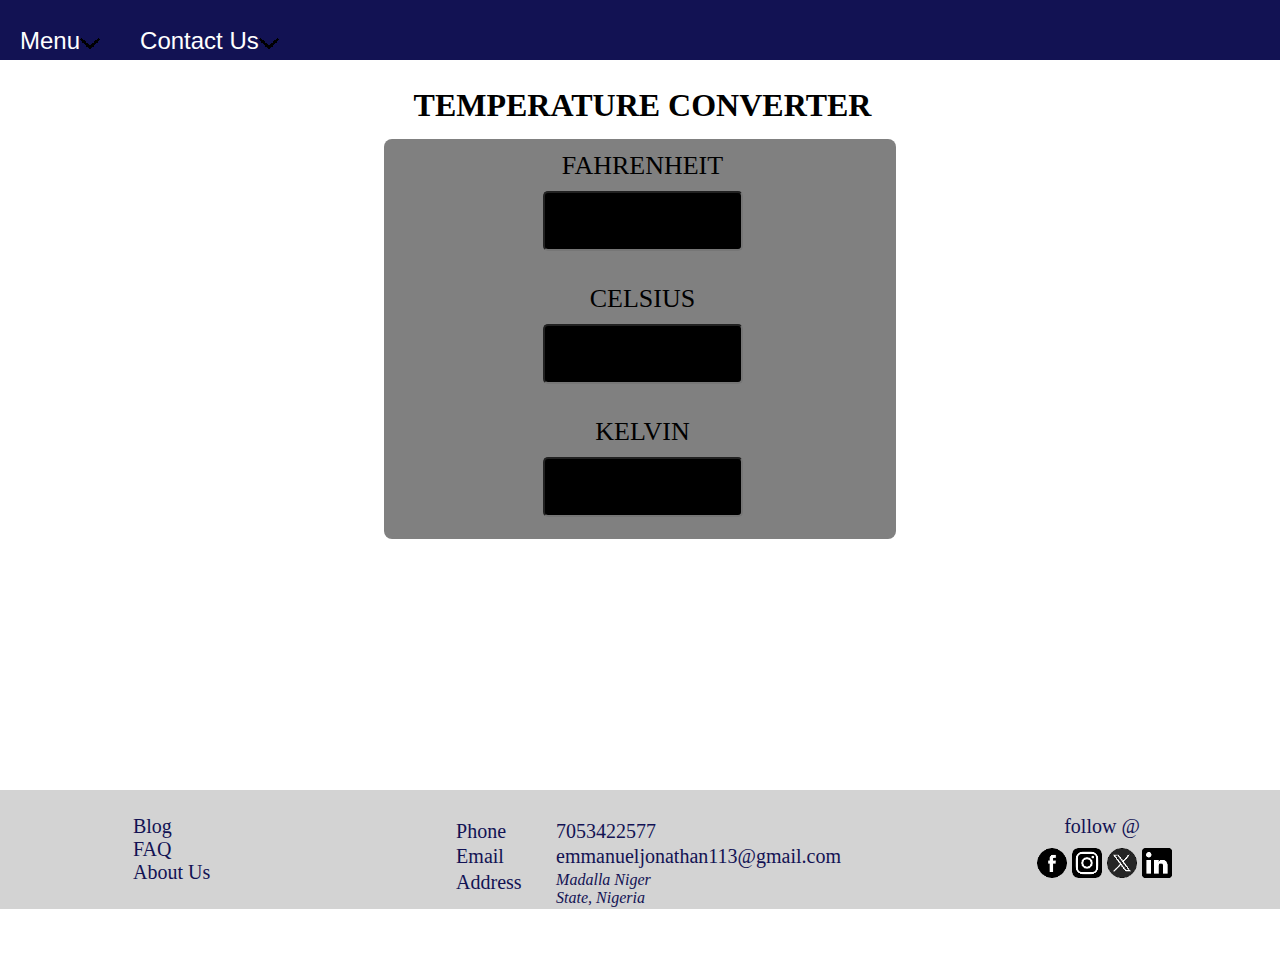
<file: index.html>
<!DOCTYPE html>
<html lang="en">
<head>
    <meta charset="UTF-8">
    <meta name="viewport" content="width=device-width, initial-scale=1.0">
    <title>Temprature Converter</title>
    <link rel="stylesheet" href="Css/style.css">
    <link rel="stylesheet" href="Css/header.css">
    
</head>
<body>
    <header>
        <!-- <nav>
            <a href="/">Home</a>
        </nav> -->
        <div class="dropdown">
            <button class="dropbtn">Menu<img src="img/1.cutout.png" alt="dropdown-icon"></span></button>
            <div class="drop-content">
                <a href="faq.html">FAQ</a>
                <a href="blog.html">Blog</a>
            </div>
        </div>
        
        <div class="dropdown">
            <button Class="dropbtn">Contact Us<img src="img/1.cutout.png" alt="dropdown-icon"></button>
            <div class="drop-content" id="drop-content2">
                <a href="about.html">About Us</a>
                <a href="contact.html">Contact Us</a> 
            </div>
        </div>
        
    </header>

    <main >
        

        <section class="main-container">
            <div class="head">
                <h1>
                TEMPERATURE CONVERTER
                </h1>
            </div>
            <div class="container">
                <div class="box">
                    <label class="labe-t">fahrenheit</label>
                    <input type="number" id="fahrenheit">
                </div>
                <div class="box">
                    <label>Celsius</label>
                    <input type="number" id="celsius">
                </div>
                <div class="box">
                    <label>Kelvin</label>
                    <input type="number" id="kelvin">
                </div>
            </div>
        </section>

    </main>
    <footer>
        
        <div class="footer-navigation">
            <ul style="display: block; text-decoration: none; gap: 5px;">
                <!-- <li><a href="/">Temprature Converter</a></li> -->
                <li><a href="#">Blog</a></li>
                <li><a href="faq.html">FAQ</a></li>
                <li><a href="about.html">About Us</a></li>
            </ul>
            
            
        </div>
        <div class="contact">
            <p>Phone </p>
            <a href="tel:+2347053422577">7053422577</a>
            <p>Email</p>
            <a href="mailto:emmanueljonathan113@gmail.com">emmanueljonathan113@gmail.com</a>
            <p>Address</p>
            <address> Madalla Niger State, Nigeria</address>
        </div>
        <div class="sm">
            <div><p>follow @</p></div>
            <div class="sm-icon">
                <a href="wwww.facebook.com"><div class="fb"></div></a>
                <a href="wwww.instagram.com"><div class="ins"></div></a>
                <a href="#"><div class="x"></div></a>
                <a href=""><div class="link"></div></a>
            </div>
            
        </div>
    </footer>
</body>
<script src="JS/main.js"></script>
</html>
</file>
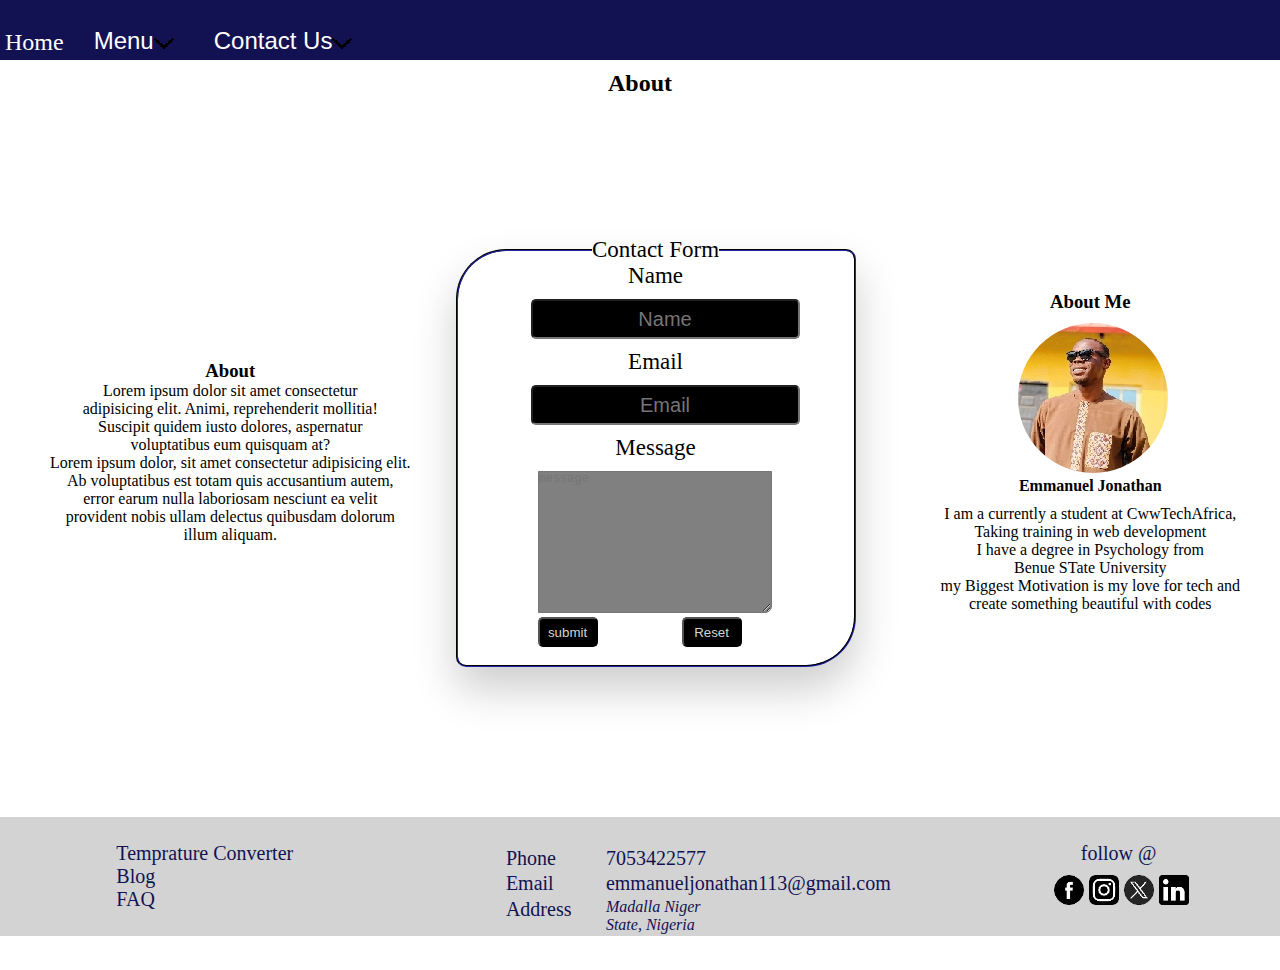
<file: about.html>
<!DOCTYPE html>
<html lang="en">
<head>
    <meta charset="UTF-8">
    <meta name="viewport" content="width=device-width, initial-scale=1.0">
    <title>Temprature Converter</title>
    <link rel="stylesheet" href="Css/style.css">
    <link rel="stylesheet" href="Css/header.css">
    
</head>
<body>
    <header>
        <nav>
            <a href="index.html">Home</a>
        </nav>
        <div class="dropdown">
            <button class="dropbtn">Menu<img src="img/1.cutout.png" alt="dropdown-icon"></span></button>
            <div class="drop-content">
                <a href="faq.html">FAQ</a>
                <a href="blog.html">Blog</a>    
                <a href="/">Html/CSS</a>
            </div>
        </div>
        
        <div class="dropdown">
            <button Class="dropbtn">Contact Us<img src="img/1.cutout.png" alt="dropdown-icon"></button>
            <div class="drop-content" id="drop-content2">
                <a href="about.html">About Us</a>
                <a href="contact.html">Contact Us</a>
            </div>
        </div>
        
    </header>

    <main style="margin-top: 70px;" >
        
        <h2 style="text-align: center;">About </h2>
        <section>

            <div class="main-about">
                
                <div class="about-app">
                    <h3 style="text-align: center;">About </h3>
                    <p>Lorem ipsum dolor sit amet consectetur <br> adipisicing elit. Animi, reprehenderit mollitia! <br> Suscipit quidem iusto dolores, aspernatur <br>voluptatibus eum quisquam at? <br> Lorem ipsum dolor, sit amet consectetur adipisicing elit. <br> Ab voluptatibus est totam quis accusantium autem, <br> error earum nulla laboriosam nesciunt ea velit <br>provident nobis ullam delectus quibusdam dolorum <br> illum aliquam.</p>
                </div>
                
                <div class="form">
                    <form action="#" method="get" name="form1" onsubmit="return validateForm()">
                        <fieldset>
                            <legend style="text-align: center;">Contact Form</legend>
                            <p>
                                <label for="name">name</label>
                                <input type="text" placeholder="name" required>
                            </p>
                            <p>
                                <label for="name">email</label>
                                <input type="email" placeholder="email" required>
                            </p>
                            <p>
                                <label for="message">Message</label>
                                <textarea name="message" placeholder="message" required cols="30" rows="10"></textarea>
                            </p>
                            <button type="submit" value="click">submit </button>
                            <button class="btn1" type="reset">Reset </button>
                                       
                        </fieldset>
                        
                    </form>

                </div>
                <div class="about-me">
                    <h3 style="text-align: center;">About Me</h3>
                    <img src="img/emma.jpg" alt="portrait o the developer">
                    <h4>Emmanuel Jonathan</h4>
                    <p>
                        I am a currently a student at CwwTechAfrica, <br>Taking training in web development <br>
                        I have a degree in Psychology from <br>Benue STate University <br> my Biggest Motivation is my love for tech and <br> create something beautiful with codes

                    </p>
                </div>
            
            </div>
        </section>

    </main>
    <footer style="margin-top: 50px;">
        
        <div class="footer-navigation">
            <ul style="display: block; text-decoration: none; gap: 5px;">
                <li><a href="/">Temprature Converter</a></li>
                <li><a href="#">Blog</a></li>
                <li><a href="faq.html">FAQ</a></li>
                <!-- <li><a href="about.html">About Us</a></li> -->
            </ul>
            
            
        </div>
        <div class="contact">
            <p>Phone </p>
            <a href="tel:+2347053422577">7053422577</a>
            <p>Email</p>
            <a href="mailto:emmanueljonathan113@gmail.com">emmanueljonathan113@gmail.com</a>
            <p>Address</p>
            <address>Madalla Niger State, Nigeria</address>
        </div>
        <div class="sm">
            <div><p>follow @</p></div>
            <div class="sm-icon">
                <a href="wwww.facebook.com"><div class="fb"></div></a>
                <a href="wwww.instagram.com"><div class="ins"></div></a>
                <a href="#"><div class="x"></div></a>
                <a href=""><div class="link"></div></a>
            </div>
            
        </div>
    </footer>
</body>
<script src="JS/main.js"></script>
</html>
</file>
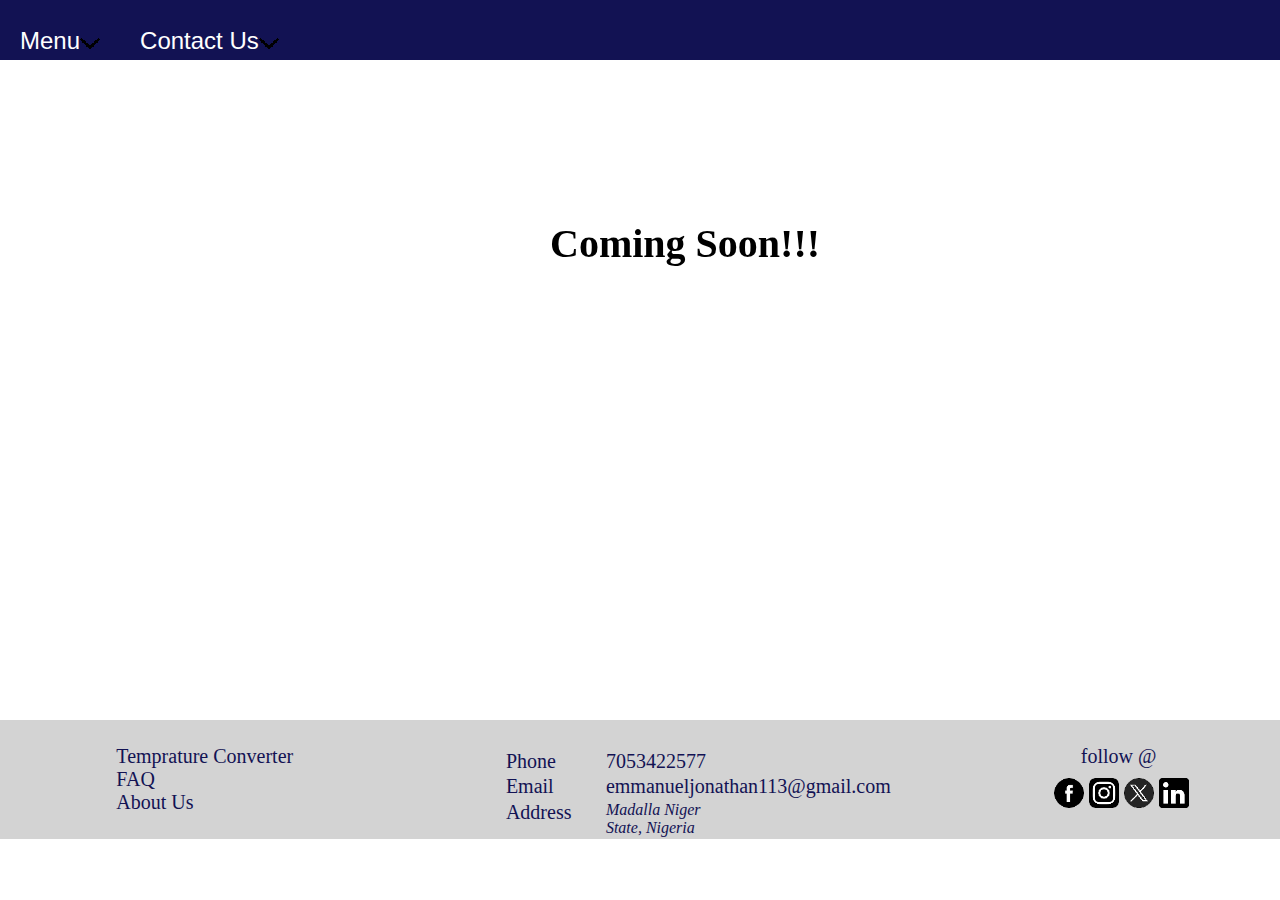
<file: blog.html>
<!DOCTYPE html>
<html lang="en">
<head>
    <meta charset="UTF-8">
    <meta name="viewport" content="width=device-width, initial-scale=1.0">
    <title>Temprature Converter</title>
    <link rel="stylesheet" href="Css/style.css">
    <link rel="stylesheet" href="Css/header.css">
    
</head>
<body>
    <header>
        
        <div class="dropdown">
            <button class="dropbtn">Menu<img src="img/1.cutout.png" alt="dropdown-icon"></span></button>
            <div class="drop-content">
                <a href="faq.html">FAQ</a>
                <a href="/">Blog</a>
                <a href="/">Html/CSS</a>
            </div>
        </div>
        
        <div class="dropdown">
            <button Class="dropbtn">Contact Us<img src="img/1.cutout.png" alt="dropdown-icon"></button>
            <div class="drop-content" id="drop-content2">
                <a href="about.html">About Us</a>
                <a href="/">Contact Us</a> 
            </div>
        </div>
        
    </header>

    <main style=" height: 80vh; ">
        

        <div style="position: fixed; top: 70px; ; margin-top: 150px; margin-left: 550px; align-self: center;"><h2 style="text-align: center; align-self: auto; font-size: 40px;">Coming Soon!!!</h2></div>

    </main>
    <footer>
        
        <div class="footer-navigation">
            <ul style="display: block; text-decoration: none; gap: 5px;">
                <li><a href="/">Temprature Converter</a></li>
                <!-- <li><a href="blog.html">Blog</a></li> -->
                <li><a href="faq.html">FAQ</a></li>
                <li><a href="about.html">About Us</a></li>
            </ul>
            
            
        </div>
        <div class="contact">
            <p>Phone </p>
            <a href="tel:+2347053422577">7053422577</a>
            <p>Email</p>
            <a href="mailto:emmanueljonathan113@gmail.com">emmanueljonathan113@gmail.com</a>
            <p>Address</p>
            <address> Madalla Niger State, Nigeria</address>
        </div>
        <div class="sm">
            <div><p>follow @</p></div>
            <div class="sm-icon">
                <a href="wwww.facebook.com"><div class="fb"></div></a>
                <a href="wwww.instagram.com"><div class="ins"></div></a>
                <a href="#"><div class="x"></div></a>
                <a href=""><div class="link"></div></a>
            </div>
            
        </div>
    </footer>
</body>
<script src="JS/main.js"></script>
</html>
</file>
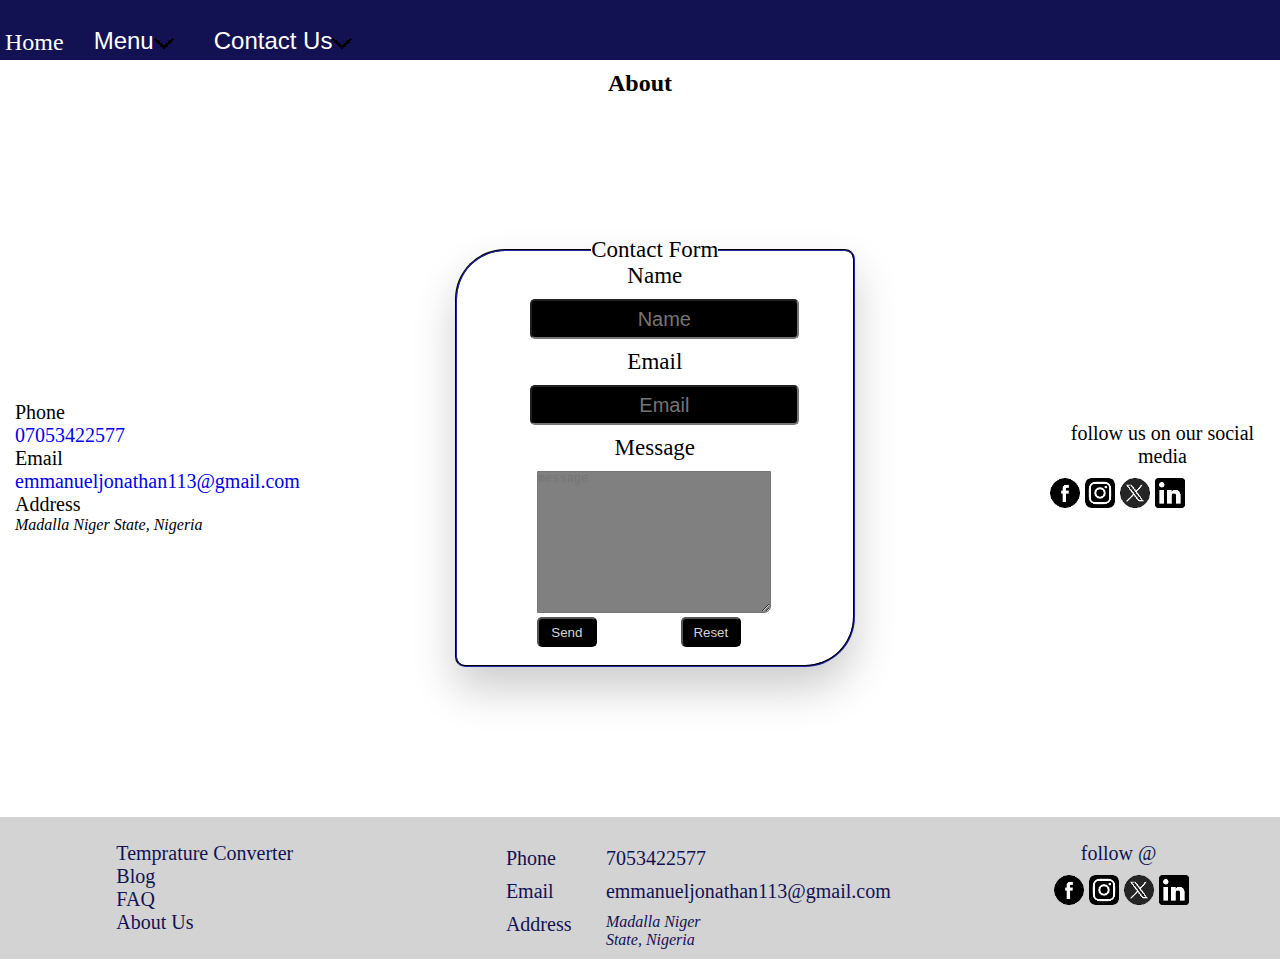
<file: contact.html>
<!DOCTYPE html>
<html lang="en">
<head>
    <meta charset="UTF-8">
    <meta name="viewport" content="width=device-width, initial-scale=1.0">
    <title>Temprature Converter</title>
    <link rel="stylesheet" href="Css/style.css">
    <link rel="stylesheet" href="Css/header.css">
    
</head>
<body>
    <header>
        <nav>
            <a href="/">Home</a>
        </nav>
        <div class="dropdown">
            <button class="dropbtn">Menu<img src="img/1.cutout.png" alt="dropdown-icon"></span></button>
            <div class="drop-content">
                <a href="faq.html">FAQ</a>
                <a href="blog.html">Blog</a>    
                <a href="/">Html/CSS</a>
            </div>
        </div>
        
        <div class="dropdown">
            <button Class="dropbtn">Contact Us<img src="img/1.cutout.png" alt="dropdown-icon"></button>
            <div class="drop-content" id="drop-content2">
                <a href="about.html">About Us</a>
                <a href="contact.html">Contact us</a> 
            </div>
        </div>
        
    </header>

    <main style="margin-top: 70px;" >
        
        <h2 style="text-align: center;">About </h2>
        <section class="contact-section">

            <div class="main-about" style="display: flex; align-items: center; justify-content: space-evenly;">
                
                <div class="about-app">
                    <div class="contact" style="display: block;">
                        <p style="font-size: 20px; text-align:start">Phone </p>
                        <a style="text-align:start; font-size: 20px;" href="tel:+2347053422577">07053422577</a>
                        <p style="font-size: 20px; text-align: start;">Email</p>
                        <a style="text-align: start; font-size: 20px;" href="mailto:emmanueljonathan113@gmail.com">emmanueljonathan113@gmail.com</a>
                        <p style="font-size: 20px; text-align: start;">Address</p>
                        <address style="font-size: 16px; text-align: start ;">Madalla Niger State, Nigeria</address>
                    </div>
                </div>
                
                <div class="form" style="margin-right: 180px;">
                    <form action="" method="get">
                        <fieldset>
                            <legend style="text-align: center;">Contact Form</legend>
                            <p>
                                <label for="name">name</label>
                                <input type="text" placeholder="name" required>
                            </p>
                            <p>
                                <label for="name">email</label>
                                <input type="email" placeholder="email" required>
                            </p>
                            <p>
                                <label for="message">Message</label>
                                <textarea name="message" placeholder="message" required cols="30" rows="10"></textarea>
                            </p>
                            <button type="submit">Send </button>
                            <button class="btn1" type="reset">Reset </button>
                                       
                        </fieldset>
                        
                    </form>

                </div>
                <div class="sm">
                    <div><p>follow us on our social media </p></div>
                    <div class="sm-icon">
                        <a href="wwww.facebook.com"><div class="fb"></div></a>
                        <a href="wwww.instagram.com"><div class="ins"></div></a>
                        <a href="#"><div class="x"></div></a>
                        <a href=""><div class="link"></div></a>
                    </div>
                    
                </div>
            </div>
        </section>

    </main>
    <footer style="margin-top: 50px;">
        
        <div class="footer-navigation">
            <ul style="display: block; text-decoration: none; gap: 5px;">
                <li><a href="/">Temprature Converter</a></li>
                <li><a href="#">Blog</a></li>
                <li><a href="faq.html">FAQ</a></li>
                <li><a href="about.html">About Us</a></li>
            </ul>
            
            
        </div>
        <div class="contact">
            <p>Phone </p>
            <a href="tel:+2347053422577">7053422577</a>
            <p>Email</p>
            <a href="mailto:emmanueljonathan113@gmail.com">emmanueljonathan113@gmail.com</a>
            <p>Address</p>
            <address>Madalla Niger State, Nigeria</address>
        </div>
        <div class="sm">
            <div><p>follow @</p></div>
            <div class="sm-icon"> 
                <a href="wwww.facebook.com"><div class="fb"></div></a>
                <a href="wwww.instagram.com"><div class="ins"></div></a>
                <a href="#"><div class="x"></div></a>
                <a href=""><div class="link"></div></a>
            </div>
            
        </div>
    </footer>
</body>
<script src="JS/main.js"></script>
</html>
</file>
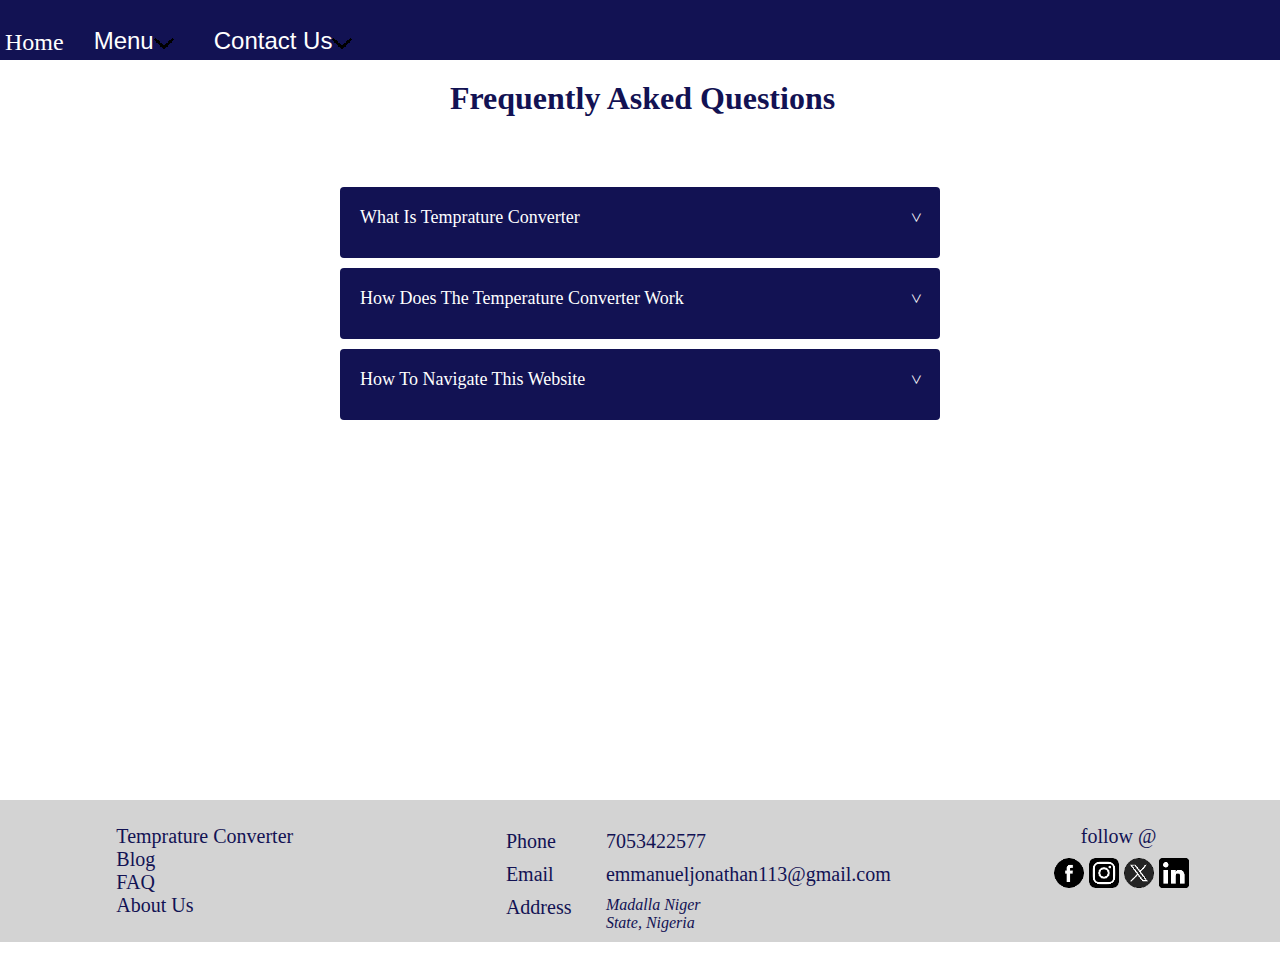
<file: faq.html>
<!DOCTYPE html>
<html lang="en">
<head>
    <meta charset="UTF-8">
    <meta name="viewport" content="width=device-width, initial-scale=1.0">
    <title>Frequently asked questions</title>
    <link rel="stylesheet" href="Css/style.css">
    <link rel="stylesheet" href="Css/header.css">
   
    
</head>

<style>
    

    /* styling for accordion */
    .faq {
        min-height: 80vh;
        margin-top: 60px;
    }
    #accordion {
        display: block;
        margin: 100px auto;
        width: 600px;
        margin-top: 70px;

    }
    #accordion li {
        list-style: none;
        margin-bottom: 10px;
        width: 100%;
        padding: 10px;
        border-radius: 4px;
        background-color: rgb(18, 18, 83);
    }
    #accordion li label {
        display: flex;
        padding: 10px;
        align-items: center;
        justify-content: space-between;
        font-size: 18px;
        font-weight: 500;
        color: #fff;
        text-transform: capitalize;
    }
    #accordion li label span {
        transform: rotate(90deg);
        font-size: 18px;
        color: #fff;
        cursor: pointer;
    }
    #accordion label + input[type="radio"] {
        display: none;  
    }
    #accordion .content {
        padding: 0 10px;
        overflow: hidden;
        max-height: 0;
        font-size: 26px;
        transition: max-height 0.5s;
    }
    #accordion label + input[type="radio"]:checked + .content {
        max-height: 400px;
    }
</style>

<body>
    <header>
        <nav>
            <a href="/">Home</a>
        </nav>
        <div class="dropdown">
            <button class="dropbtn">Menu<img src="img/1.cutout.png" alt="dropdown-icon"></span></button>
            <div class="drop-content">
                <a href="/">Blog</a>
                <a href="/">Html/CSS</a>
            </div>
        </div>
        
        <div class="dropdown">
            <button Class="dropbtn">Contact Us<img src="img/1.cutout.png" alt="dropdown-icon"></button>
            <div class="drop-content" id="drop-content2">
                <a href="about.html">about Us</a>
                <a href="contact.html">Contact Us</a> 
            </div>
        </div>
        
    </header>

<main class="faq">
    <div style="display: block; margin-top: 80px;"><h1 style="text-align: center; margin-top: 50px; color: rgb(18, 18, 83);">Frequently Asked Questions</h1></div>
    <ul id="accordion">
        <li>
            <label for="second">What is Temprature Converter <span>&#x3e;</span></label>
            <input type="radio" name="accordion" id="second" >
            <div class="content">
                This temperature converter converts temperature to another you. Eg you can convert to fahrenheit to celcius and kelvin and vice versa  
            </div>
        </li>
        <li>
            <label for="third">How does the Temperature Converter work<span>&#x3e;</span></label>
            <input type="radio" name="accordion" id="third" >
            <div class="content">
                the temperature converter works by converting the unit you enter into the other two unit automatically and seamlessly. for example if you input a number in fahrenheit it convert it to celcius and kelvin
            </div>
        </li>
        <li>
            <label for="fourth">how to navigate this website <span>&#x3e;</span></label>
            <input type="radio" name="accordion" id="fourth" >
            <div class="content">
                you can hover around the menu at the header navigation and go to any link you want to or you can go to the footer to see all the navigation
            </div>
        </li>
    </ul>
</main>
<footer>
        
    <div class="footer-navigation">
        <ul style="display: block; text-decoration: none; gap: 5px;">
            <li><a href="/">Temprature Converter</a></li>
            <li><a href="#">Blog</a></li>
            <li><a href="faq.html">FAQ</a></li>
            <li><a href="about.html">About Us</a></li>
        </ul>
        
        
    </div>
    <div class="contact">
        <p>Phone </p>
        <a href="tel:+2347053422577">7053422577</a>
        <p>Email</p>
        <a href="mailto:emmanueljonathan113@gmail.com">emmanueljonathan113@gmail.com</a>
        <p>Address</p>
        <address>Madalla Niger State, Nigeria</address>
    </div>
    <div class="sm">
        <div><p>follow @</p></div>
        <div class="sm-icon">
            <a href="wwww.facebook.com"><div class="fb"></div></a>
            <a href="wwww.instagram.com"><div class="ins"></div></a>
            <a href="#"><div class="x"></div></a>
            <a href=""><div class="link"></div></a>
        </div>
        
    </div>
</footer>
</file>
<file: Css/header.css>
* {
    margin: 0;
    padding: 0;
}
/* styling for the header */
header {
    height: 60px;
    width: 100%;
    background-color: rgb(18, 18, 83);
    display: flex;
    gap: 10px;
    
}
.drop-content {
    display: none;
    position: absolute;
    background-color: #f9f9f9;
    min-width: 100px;
    box-shadow: 0px 8px 16px 0px rgba(0,0,0,0.2);
    z-index: 1;
}
#drop-content2 {
    min-width: 100px;
}
.dropdown{
    float: left;
    display: inline;
    position: relative;
    margin-top: 27px;
}
/* styling for the button */
.dropbtn{
    background-color: transparent;
    color: white;
    font-size: 24px;
    border: none;
    cursor: pointer;
    padding: 0 10px;
}
/* span{
    font-size: 15px;
    color: rgb(228, 211, 211);
} */

.drop-content a {
    color: #fff;
    padding: 12px 16px;
    text-decoration: none;
    display: block;
    font-size: 20px;
}
header nav a {
    text-decoration: none;
    display: block;
    line-height: 60px;
    font-size: 24px;
    color: #fff;
    margin-top: 12px;
    font-weight: 500;
}
header nav, div, button {
    margin-left: 5px;
}
.drop-content a:hover {
    background-color: grey;
    transition-property: background-color;
    transition-delay: .02s;
    transition-duration: 0.5s;
    transition-timing-function: ease-in-out;
}
.dropdown:hover .drop-content {
    display: block;
    border-radius: 5px;
    background-color: rgb(18, 18, 83);
    transition-property: background-color;
    transition-delay: .02s;
    transition-duration: 0.5s;
    transition-timing-function: ease-in;
}
</file>
<file: Css/style.css>
/* this code resets the page */
*{
    margin: 0;
    padding: 0;
    box-sizing: border-box;
}
body {
    height: 100vh;
    width: 100%;
}
body:after {
    position: absolute;
    content: url(../img/fb-color.png) url(../img/inst-cutout.png)url(../img/link-color.png)url(../img/x-color.png);
    overflow: hidden;
    height: 0;
    width: 0;
    z-index: -1;
}
header {
    height: 50px; 
    position: fixed;
    top: 0;  
}
ul {
    list-style: none;
    display: flex;
    align-items: center;
    justify-content: center;    
}
ul li a {
    display: block;
    /* height: 100%;
    margin: 4px;
    margin-top: 20px; */
    text-decoration: none;

}

section .head {
    height: 70px;
    width: auto;
    display: flex;
    text-align: center;
    justify-content: center;
    margin: px 400px 0;

}

section .head h1 {
    line-height: 70px;
    

}

.main-container {
    min-height: 80vh;
    background-color: #fff;
    display: block;
    justify-content: center;
    align-items: center;
}
.main-container .head {
    margin-top: 70px;
}

.container {
    border-radius: 8px;
    height: 400px;
    width: 40%;
    display: grid;
    align-items: center;
    justify-content: center;
    background-color: grey;
    margin: -1px 30%;
    justify-self: center;
}
label {
    font-size: 26px;
    font-weight: 500;
    text-align: center;
    text-transform: uppercase; 
}

input {
    width: 200px; 
    height: 60px; 
    background: white; 
    border-radius: 5px; 
    text-align: center; 
    font-size: 20px;
    font-weight: 400;
    background-color: black;
    color: whitesmoke;
    
}
input, label {
    display: grid;
    grid-template-columns: 1fr;
    margin-bottom: 10px;
    padding-top: 0px;
}
input:hover {
    background-color: lightgrey;
    color: black;
    cursor: pointer;transition-property: background-color;
    transition-delay: .02s;
    transition-duration: 0.5s;
    transition-timing-function: ease-in;
}

/* syling for footer */
footer {
    display: flex;
    justify-content: space-around;
    min-height: 60px;
    width: 100%;
    background-color: lightgrey;
    color: rgb(18, 18, 83);
}
.sm {   
    display: block;
    margin-top: 25px;
}
.sm .sm-icon{
    display: flex;
    margin-top: 10px;
} 
.sm div p {
    text-align: center;
    font-size: 20px;
}
.contact{
    display: grid;
    grid-template-columns: 100px 100px;
    margin-top: 30px;
    margin-right: 150px;
}
.contact a{
    text-decoration: none;
}
.footer-navigation a:hover, .footer-navigation a:active, .contact a:hover, .contacta:active{
    color: black;
    transition-property: background-color;
    transition-delay: .02s;
    transition-duration: 0.5s;
    transition-timing-function: ease-in;
}
.fb {
    height: 30px;
    width: 30px;
    background-image: url(../img/fb-black.png);
    background-size: cover;
    background-repeat: no-repeat;
}
.fb:hover {
    background-image: url(../img/fb-color.png);
    transition-delay: .02s;
    transition-duration: 0.5s;
    transition-timing-function: ease-in;
}
.ins {
    height: 30px;
    width: 30px;
    background-image: url(../img/insta-black.png);
    background-size: cover;
    background-repeat: no-repeat;
}
.ins:hover {
    background-image: url(../img/inst-cutout.png);
    transition-delay: .02s;
    transition-duration: 0.5s;
    transition-timing-function: ease-in;
}
.link {
    height: 30px;
    width: 30px;
    background-image: url(../img/link-black.png);
    background-size: cover;
    background-repeat: no-repeat;
}
.link:hover {
    background-image: url(../img/link-color.png);
    transition-delay: .02s;
    transition-duration: 0.5s;
    transition-timing-function: ease-in;
}
.x {
    height: 30px;
    width: 30px;
    background-image: url(../img/x-black.png);
    background-size: cover;
    background-repeat: no-repeat;
}
.x:hover {
    background-image: url(../img/x-color.png);
    transition-delay: .02s;
    transition-duration: 0.5s;
    transition-timing-function: ease-in;
}
.footer-navigation {
    display: grid;
    grid-template-rows: 1fr;
    margin: 25px;
    
}


footer p, footer a {
    color: rgb(18, 18, 83);
    line-height: 23px;
    font-size: 20px;
}
/* styling for about */

fieldset {
    min-height: 430px;
    width: 400px;
    border-color: rgb(18, 18, 83);
    border-radius: 10px;
    border-bottom-right-radius: 50px;
    border-top-left-radius: 50px;
    box-shadow: 0px 22px 44px 0px rgba(0,0,0,0.2);
}
fieldset label,fieldset input  {
    display: grid;
    grid-template-columns: 1fr;
    text-transform: capitalize;
    
}
fieldset input {
    height: 40px;
    width: fit-content;
    margin-left: 73px;
}
fieldset label, fieldset legend {
    font-size: 23px;
}
fieldset button {
    height: 30px;
    width: 60px;
    color: lightgrey;
    background-color: black;
    cursor: pointer;
    border-radius: 5px;
}
.btn1{
    margin-right: -110px;
}
fieldset button:hover {
    background-color: grey;
    color: black;
    transition-property: background-color;
    transition-delay: .02s;
    transition-duration: 0.5s;
    transition-timing-function: ease-in;
}
textarea {
    background-color: grey;
    color: black;
    font-size: 12px;
    float: 30px;
    border-bottom-right-radius: 7px;
}
textarea:hover, textarea:active{
    background-color: #fff;
    color: black;
    transition-property: background-color;
    transition-delay: .02s;
    transition-duration: 0.5s;
    transition-timing-function: ease-in;
}

.main-about {
    margin-top: 40px;
    height: 70vh;
    background-color: #fff;
    display: flex;
    justify-content: space-evenly;
    align-items: center;

}
fieldset textarea, fieldset button{
    margin-left: 80px;
}
.form{
    margin-right: 40px;
}
.about-app {
    margin-right: 0px;
}
.about-app p {
    text-align: center;
}
.about-me p{
 text-align: center;
 margin-top: 10px;
}
.about-me h4{
    text-align: center;
}
.about-me img {
    align-self: center;
    margin-left: 77px;
    margin-top: 10px;
    border-radius: 50%;
}
@media screen and (max-width: 768px) {
    body{
        min-height: 100vh;
        width: 500px;
    }
    .main-about{
        display: block;
    }
    footer{
        display: block;
        margin-top: 1100px;
        position: fixed;
        bottom: 0;
    }
    .footer-navigation{
        margin-left: 5px;
    }
    fieldset{
        border: none;
    }
    .sm-icon{
        margin-left: 30%;
    }
    h3{
        text-align: start;
    }
    header{
        background-color: red;
    }
    .head{
        margin-right: 100px;
    }
    section .about-me{
        margin-right: 550px;
    }
    .contact-section .main-about, .contact-section .sm{
        display: none;
    }
    .contact-section .form{
        display: block;
        margin-right: 1000x;
    }
    .contact-section fieldset{
        border: none;
    }
}
</file>
